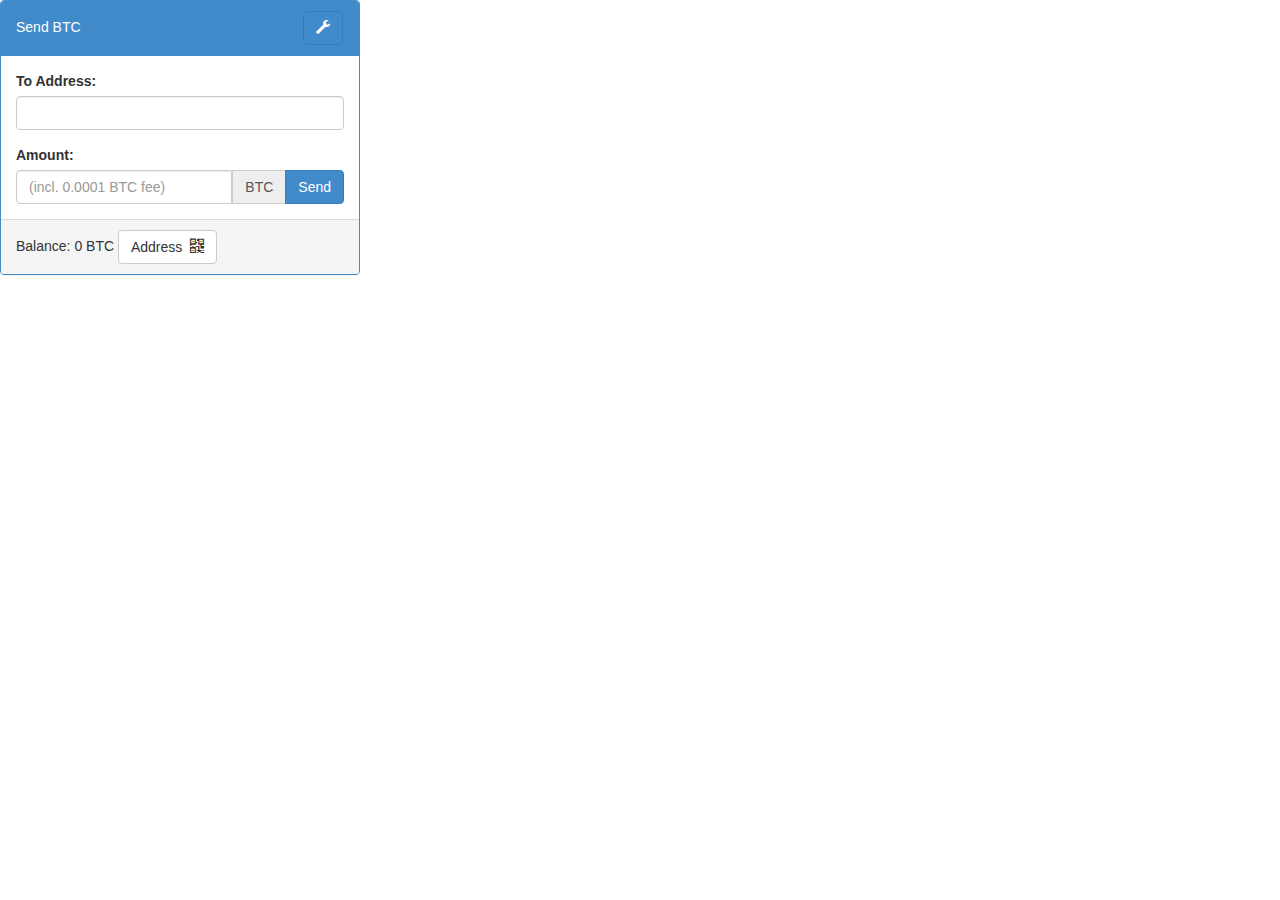
<file: index.html>
<!DOCTYPE html>
<html>
<head>
    <title>Bitcoin Wallet Extension</title>
    <meta name="viewport" content="width=device-width, initial-scale=1.0" charset="UTF-8">
    <link href="css/bootstrap.min.css" rel="stylesheet">
    <link href="css/index.css" rel="stylesheet">
    <script src="js/cryptojs.min.js" type="text/javascript"></script>
    <script src="js/bitcoinjs-lib.min.js" type="text/javascript"></script>
    <script src="js/jquery.min.js" type="text/javascript"></script>
    <script src="js/bootstrap.min.js" type="text/javascript"></script>
    <script src="js/qrcode.js" type="text/javascript"></script>
    <script src="js/storage.js" type="text/javascript"></script>
    <script src="js/currency-manager.js" type="text/javascript"></script>
    <script src="js/wallet.js" type="text/javascript"></script>
    <script src="js/index.js" type="text/javascript"></script>
</head>
<body>

<div id="cover" style="display: none;"></div>
<div id="main" class="container">
    <div id="send" class="row panel panel-primary">
        <div class="panel-heading">
            Send BTC
            <div class="btn-group">
                <button type="button" id="settingsButton" class="btn btn-primary btn-small dropdown-toggle" data-toggle="dropdown">
                    <span class="glyphicon glyphicon-wrench"></span>
                </button>
                <ul id="settingsMenu" class="dropdown-menu">
                    <li><a id="setPassword">Set Password/Encrypt</a></li>
                    <li><a id="setCurrency">Set Currency</a></li>
                    <li><a id="setUnits">Set BTC Units</a></li>
                    <li class="divider">
                    <li><a id="showPrivateKey">Show Private Key</a></li>
                    <li><a id="importPrivateKey">Import Private Key</a></li>
                    <li><a id="generateNewWallet">Generate New Wallet</a></li>
                    <li class="divider">
                    <li><a data-toggle="modal" data-target="#aboutModal">About</a></li>
                </ul>
            </div>
        </div>
        <div class="panel-body">
            <div id="successAlert" class="alert alert-success alert-dismissable"  style="display: none;">
                <button id="successAlertClose" type="button" class="close">&times;</button>
                <p id="successAlertLabel">Success</p>
            </div>
            <div id="unknownErrorAlert" class="alert alert-danger alert-dismissable"  style="display: none;">
                <button id="unkownErrorAlertClose" type="button" class="close">&times;</button>
                <p id="unknownErrorAlertLabel">Unknown error</p>
            </div>
            <div class="form-group">
                <label for="sendAddress">To Address:</label>
                <div id="addressAlert" class="alert alert-danger" style="display: none;">
                    Not a valid address.
                </div>
                <input type="text" class="form-control" id="sendAddress">
            </div>
            <label id="amountLabel" for="amount">Amount:</label>
            <div id="amountAlert" class="alert alert-danger" style="display: none;">
                Amount must be greater than zero and less than your balance.
            </div>
            <div class="input-group">
                <input type="number" min="0" step="0.001" class="form-control" id="amount" placeholder="(incl. 0.0001 BTC fee)">
                <span id="sendUnit" class="input-group-addon">BTC</span>
                <div class="input-group-btn">
                    <button id="sendButton" type="submit" class="btn btn-primary">Send</button>
                </div>
            </div>
        </div>
        <div class="panel-footer">
            Balance: <span id="balance">0 BTC</span>
            <button type="button" id="addressPopover" class="btn btn-default" data-toggle="modal" data-target="#receiveModal">
                Address&nbsp;&nbsp;<span class="glyphicon glyphicon-qrcode"></span>
            </button>
        </div>
    </div>
</div>

<!-- Receive Address -->
<div class="modal fade" id="receiveModal">
    <div class="modal-dialog">
        <div class="modal-content">
            <div class="modal-header">
                <button type="button" class="close" data-dismiss="modal">&times;</button>
                <h4 class="modal-title">Receive Address</h4>
            </div>
            <div class="modal-body">
                <div id="qrcode">
                </div>
                <h5 id="textAddress" class="text-center">

                </h5>
            </div>
        </div><!-- /.modal-content -->
    </div><!-- /.modal-dialog -->
</div><!-- /.modal -->

<!-- Send Confirmation -->
<div class="modal fade" id="sendConfirmationModal">
    <div class="modal-dialog">
        <div class="modal-content">
            <div class="modal-header">
                <h4 class="modal-title">Confirm Send</h4>
            </div>
            <div class="modal-body">
                <p id="sendConfirmationText">
                    Send Money
                </p>
                <div id="sendConfirmationPasswordIncorrect" class="alert alert-danger">
                    Your password is incorrect.
                </div>
                <div class="form-group">
                    <input type="password" class="form-control" id="sendConfirmationPassword" placeholder="Password">
                </div>
                <p>
                    <button id="confirmSendButton" type="button" class="btn btn-primary">Send</button>
                    <button type="button" class="btn btn-default" data-dismiss="modal">Cancel</button>
                </p>
            </div>
        </div><!-- /.modal-content -->
    </div><!-- /.modal-dialog -->
</div><!-- /.modal -->

<!-- Set Password -->
<div class="modal fade" id="setPasswordModal">
    <div class="modal-dialog">
        <div class="modal-content">
            <div class="modal-header">
                <h4 class="modal-title">Set Password/Encrypt Wallet</h4>
            </div>
            <div class="modal-body">
                <p>
                    Set a password to encrypt your wallet. You will be prompted for this password whenever you try to send BTC. This does not affect receiving BTC.
                </p>
                <div class="alert alert-warning">
                    <strong>Warning!</strong> This password is not stored anywhere, and is not recoverable. If you lose your password your balance will be lost.
                </div>
                <div id="passwordMismatch" class="alert alert-danger">
                    Your passwords do not match.
                </div>
                <div id="setPasswordIncorrect" class="alert alert-danger">
                    Your password is incorrect.
                </div>
                <div id="setPasswordBlank" class="alert alert-danger">
                    Please fill in all fields.
                </div>
                <div class="form-group">
                    <input type="password" class="form-control" id="setPasswordPassword" placeholder="Password">
                    <div id="removePasswordDiv" class="checkbox">
                        <label>
                            <input id="removePassword" type="checkbox" value="">
                            Do not password protect
                        </label>
                    </div>
                    <input type="password" class="form-control" id="newPassword" placeholder="New Password">
                    <input type="password" class="form-control" id="confirmNewPassword" placeholder="Confirm New Password">
                </div>
                <p>
                    <button id="confirmSetPassword" type="button" class="btn btn-primary">Set password</button>
                    <button type="button" class="btn btn-default" data-dismiss="modal">Cancel</button>
                </p>
            </div>
        </div><!-- /.modal-content -->
    </div><!-- /.modal-dialog -->
</div><!-- /.modal -->

<!-- Set Currency/Units -->
<div class="modal fade" id="setCurrencyModal">
    <div class="modal-dialog">
        <div class="modal-content">
            <div id="currencyRadioButtons" class="modal-body">
                <table class="table table-striped table-bordered">
                    <tbody id="tableBody"></tbody>
                </table>
            </div>
        </div><!-- /.modal-content -->
    </div><!-- /.modal-dialog -->
</div><!-- /.modal -->

<!-- Show Private Key -->
<div class="modal fade" id="showPrivateKeyModal">
    <div class="modal-dialog">
        <div class="modal-content">
            <div class="modal-header">
                <button type="button" class="close" data-dismiss="modal">&times;</button>
                <h4 class="modal-title">Show Private Key/Export Wallet</h4>
            </div>
            <div class="modal-body">
                <div class="alert alert-warning">
                    <strong>Warning!</strong> Do not show your private key in public.
                </div>
                <div id="showPrivateKeyPasswordIncorrect" class="alert alert-danger">
                    Your password is incorrect.
                </div>
                <div class="form-group">
                    <input type="password" class="form-control" id="showPrivateKeyPassword" placeholder="Password">
                </div>
                <div id="privateKey" class="center-block">
                    <div id="privateKeyQRCode"></div>
                    <h5 id="privateKeyText" class="text-center"></h5>
                </div>
                <p>
                    <button id="showPrivateKeyConfirm" type="button" class="btn btn-primary">Show Private Key&nbsp;<span class="glyphicon glyphicon-qrcode"></span></button>
                    <button type="button" class="btn btn-default" data-dismiss="modal">Cancel</button>
                </p>
            </div>
        </div><!-- /.modal-content -->
    </div><!-- /.modal-dialog -->
</div><!-- /.modal -->

<!-- Import Private Key -->
<div class="modal fade" id="importPrivateKeyModal">
    <div class="modal-dialog">
        <div class="modal-content">
            <div class="modal-header">
                <button type="button" class="close" data-dismiss="modal">&times;</button>
                <h4 class="modal-title">Import Private Key</h4>
            </div>
            <div class="modal-body">
                <div class="alert alert-warning">
                    <strong>Warning!</strong> All balance on current wallet will be lost.
                </div>
                <div id="importPrivateKeyPasswordIncorrect" class="alert alert-danger">
                    Your password is incorrect.
                </div>
                <div id="importPrivateKeyBadPrivateKey" class="alert alert-danger">
                    The private key is invalid.
                </div>
                <div class="form-group">
                    <input type="password" class="form-control" id="importPrivateKeyPassword" placeholder="Password">
                    <input type="text" class="form-control" id="importPrivateKeyPrivateKey" placeholder="Private Key">
                </div>
                <p>
                    <button id="importPrivateKeyConfirm" type="button" class="btn btn-primary">Import Private Key</button>
                    <button type="button" class="btn btn-default" data-dismiss="modal">Cancel</button>
                </p>
            </div>
        </div><!-- /.modal-content -->
    </div><!-- /.modal-dialog -->
</div><!-- /.modal -->

<!-- Generate New Wallet -->
<div class="modal fade" id="generateNewWalletModal">
    <div class="modal-dialog">
        <div class="modal-content">
            <div class="modal-header">
                <button type="button" class="close">&times;</button>
                <h4 class="modal-title" id="generateNewWalletLabel">Generate New Wallet</h4>
            </div>
            <div class="modal-body">
                <div class="alert alert-warning">
                    <strong>Warning!</strong> All balance on current wallet will be lost.
                </div>
                <div id="generateNewWalletPasswordIncorrect" class="alert alert-danger">
                    Your password is incorrect.
                </div>
                <div class="form-group">
                    <input type="password" class="form-control" id="generateNewWalletPassword" placeholder="Password">
                </div>
                <p>
                    <button id="generateNewWalletConfirm" type="button" class="btn btn-primary">Generate New Wallet</button>
                    <button type="button" class="btn btn-default" data-dismiss="modal">Cancel</button>
                </p>
            </div>
        </div><!-- /.modal-content -->
    </div><!-- /.modal-dialog -->
</div><!-- /.modal -->

<!-- About -->
<div class="modal fade" id="aboutModal">
    <div class="modal-dialog">
        <div class="modal-content">
            <div class="modal-header">
                <button type="button" class="close" data-dismiss="modal">&times;</button>
                <h4 class="modal-title">About</h4>
            </div>
            <div class="modal-body">
                <h5>Bitcoin Wallet v1.0</h5>
                <p>Bitcoin Wallet is developed by Andrew Toth in Toronto, Canada.</p>
                <p>The following open source projects were used to develop Bitcoin Wallet:</p>
                <p>
                <a href="http://bitcoinjs.org/">BitcoinJS</a>
                <br />
                <a href="https://code.google.com/p/crypto-js/">CryptoJS</a>
                <br />
                <a href="http://jquery.com">jQuery</a>
                <br />
                <a href="http://getbootstrap.com/">Bootstrap</a>
                <br />
                <a href="http://www.d-project.com/">QR Code Generator</a>
                </p>
                <div class="alert alert-info">
                    <strong>Tip Jar</strong> 13U2AfMZmr9AWzzh6Q8Xckbhc3JFFa9K4A
                </div>
            </div>
        </div><!-- /.modal-content -->
    </div><!-- /.modal-dialog -->
</div><!-- /.modal -->

</body>
</html>
</file>
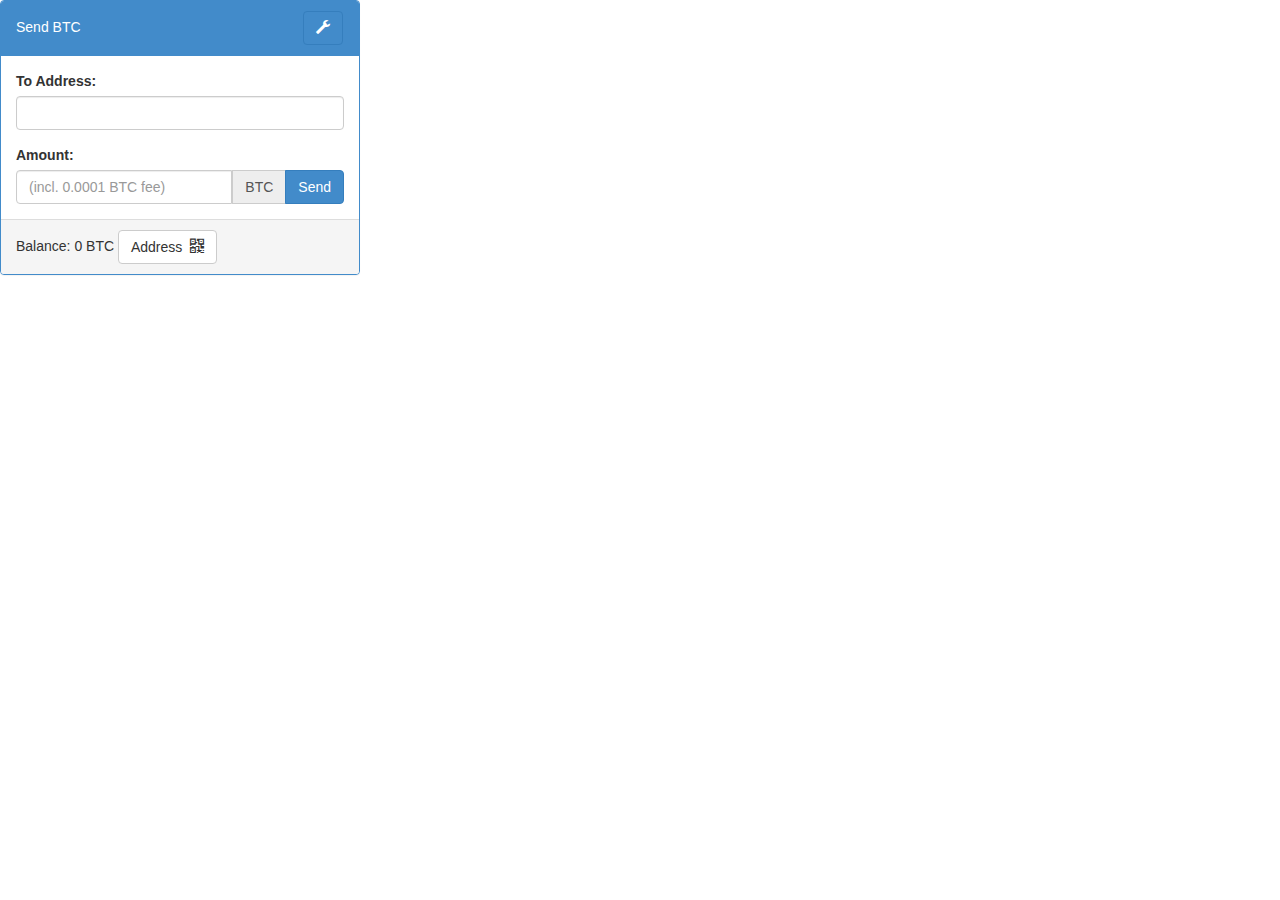
<file: data/index.html>
<!DOCTYPE html>
<html>
<head>
    <title>Bitcoin Wallet Extension</title>
    <meta name="viewport" content="width=device-width, initial-scale=1.0" charset="UTF-8">
    <link href="css/bootstrap.min.css" rel="stylesheet">
    <link href="css/index.css" rel="stylesheet">
    <script src="js/libs/promise.min.js" type="text/javascript"></script>
    <script src="js/libs/cryptojs.min.js" type="text/javascript"></script>
    <script src="js/libs/bitcoinjs-lib.min.js" type="text/javascript"></script>
    <script src="js/libs/jquery.min.js" type="text/javascript"></script>
    <script src="js/libs/bootstrap.min.js" type="text/javascript"></script>
    <script src="js/libs/qrcode.js" type="text/javascript"></script>
    <script src="js/preferences.js" type="text/javascript"></script>
    <script src="js/util.js" type="text/javascript"></script>
    <script src="js/currency-manager.js" type="text/javascript"></script>
    <script src="js/wallet.js" type="text/javascript"></script>
    <script src="js/index.js" type="text/javascript"></script>
</head>
<body>

<div id="cover" style="display: none;"></div>
<div id="main" class="container">
    <div id="send" class="row panel panel-primary">
        <div class="panel-heading">
            Send BTC
            <div class="btn-group">
                <button type="button" id="settingsButton" class="btn btn-primary btn-small dropdown-toggle" data-toggle="dropdown">
                    <span class="glyphicon glyphicon-wrench"></span>
                </button>
                <ul id="settingsMenu" class="dropdown-menu">
                    <li><a id="setPassword">Set Password/Encrypt</a></li>
                    <li><a id="setCurrency">Set Currency</a></li>
                    <li><a id="setUnits">Set BTC Units</a></li>
                    <li class="divider">
                    <li><a id="showPrivateKey">Show Private Key</a></li>
                    <li><a id="importPrivateKey">Import Private Key</a></li>
                    <li><a id="generateNewWallet">Generate New Wallet</a></li>
                    <li class="divider">
                    <li><a data-toggle="modal" data-target="#aboutModal">About</a></li>
                </ul>
            </div>
        </div>
        <div class="panel-body">
            <div id="successAlert" class="alert alert-success alert-dismissable"  style="display: none;">
                <button id="successAlertClose" type="button" class="close">&times;</button>
                <p id="successAlertLabel">Success</p>
            </div>
            <div id="unknownErrorAlert" class="alert alert-danger alert-dismissable"  style="display: none;">
                <button id="unkownErrorAlertClose" type="button" class="close">&times;</button>
                <p id="unknownErrorAlertLabel">Unknown error</p>
            </div>
            <div class="form-group">
                <label for="sendAddress">To Address:</label>
                <div id="addressAlert" class="alert alert-danger" style="display: none;">
                    Not a valid address.
                </div>
                <input type="text" class="form-control" id="sendAddress">
            </div>
            <label id="amountLabel" for="amount">Amount:</label>
            <div id="amountAlert" class="alert alert-danger" style="display: none;">
                Amount must be greater than zero and less than your balance.
            </div>
            <div class="input-group">
                <input type="number" min="0" step="0.001" class="form-control" id="amount" placeholder="(incl. 0.0001 BTC fee)">
                <span id="sendUnit" class="input-group-addon">BTC</span>
                <div class="input-group-btn">
                    <button id="sendButton" type="submit" class="btn btn-primary">Send</button>
                </div>
            </div>
        </div>
        <div class="panel-footer">
            Balance: <span id="balance">0 BTC</span>
            <button type="button" id="addressPopover" class="btn btn-default" data-toggle="modal" data-target="#receiveModal">
                Address&nbsp;&nbsp;<span class="glyphicon glyphicon-qrcode"></span>
            </button>
        </div>
    </div>
</div>

<!-- Receive Address -->
<div class="modal fade" id="receiveModal">
    <div class="modal-dialog">
        <div class="modal-content">
            <div class="modal-header">
                <button type="button" class="close" data-dismiss="modal">&times;</button>
                <h4 class="modal-title">Receive Address</h4>
            </div>
            <div class="modal-body">
                <div id="qrcode">
                </div>
                <h5 id="textAddress" class="text-center">

                </h5>
            </div>
        </div><!-- /.modal-content -->
    </div><!-- /.modal-dialog -->
</div><!-- /.modal -->

<!-- Send Confirmation -->
<div class="modal fade" id="sendConfirmationModal">
    <div class="modal-dialog">
        <div class="modal-content">
            <div class="modal-header">
                <h4 class="modal-title">Confirm Send</h4>
            </div>
            <div class="modal-body">
                <p id="sendConfirmationText">
                    Send Money
                </p>
                <div id="sendConfirmationPasswordIncorrect" class="alert alert-danger">
                    Your password is incorrect.
                </div>
                <div class="form-group">
                    <input type="password" class="form-control" id="sendConfirmationPassword" placeholder="Password">
                </div>
                <p>
                    <button id="confirmSendButton" type="button" class="btn btn-primary">Send</button>
                    <button type="button" class="btn btn-default" data-dismiss="modal">Cancel</button>
                </p>
            </div>
        </div><!-- /.modal-content -->
    </div><!-- /.modal-dialog -->
</div><!-- /.modal -->

<!-- Set Password -->
<div class="modal fade" id="setPasswordModal">
    <div class="modal-dialog">
        <div class="modal-content">
            <div class="modal-header">
                <h4 class="modal-title">Set Password/Encrypt Wallet</h4>
            </div>
            <div class="modal-body">
                <p>
                    Set a password to encrypt your wallet. You will be prompted for this password whenever you try to send BTC. This does not affect receiving BTC.
                </p>
                <div class="alert alert-warning">
                    <strong>Warning!</strong> This password is not stored anywhere, and is not recoverable. If you lose your password your balance will be lost.
                </div>
                <div id="passwordMismatch" class="alert alert-danger">
                    Your passwords do not match.
                </div>
                <div id="setPasswordIncorrect" class="alert alert-danger">
                    Your password is incorrect.
                </div>
                <div id="setPasswordBlank" class="alert alert-danger">
                    Please fill in all fields.
                </div>
                <div class="form-group">
                    <input type="password" class="form-control" id="setPasswordPassword" placeholder="Password">
                    <div id="removePasswordDiv" class="checkbox">
                        <label>
                            <input id="removePassword" type="checkbox" value="">
                            Do not password protect
                        </label>
                    </div>
                    <input type="password" class="form-control" id="newPassword" placeholder="New Password">
                    <input type="password" class="form-control" id="confirmNewPassword" placeholder="Confirm New Password">
                </div>
                <p>
                    <button id="confirmSetPassword" type="button" class="btn btn-primary">Set password</button>
                    <button type="button" class="btn btn-default" data-dismiss="modal">Cancel</button>
                </p>
            </div>
        </div><!-- /.modal-content -->
    </div><!-- /.modal-dialog -->
</div><!-- /.modal -->

<!-- Set Currency/Units -->
<div class="modal fade" id="setCurrencyModal">
    <div class="modal-dialog">
        <div class="modal-content">
            <div id="currencyRadioButtons" class="modal-body">
                <table class="table table-striped table-bordered">
                    <tbody id="tableBody"></tbody>
                </table>
            </div>
        </div><!-- /.modal-content -->
    </div><!-- /.modal-dialog -->
</div><!-- /.modal -->

<!-- Show Private Key -->
<div class="modal fade" id="showPrivateKeyModal">
    <div class="modal-dialog">
        <div class="modal-content">
            <div class="modal-header">
                <button type="button" class="close" data-dismiss="modal">&times;</button>
                <h4 class="modal-title">Show Private Key/Export Wallet</h4>
            </div>
            <div class="modal-body">
                <div class="alert alert-warning">
                    <strong>Warning!</strong> Do not show your private key in public.
                </div>
                <div id="showPrivateKeyPasswordIncorrect" class="alert alert-danger">
                    Your password is incorrect.
                </div>
                <div class="form-group">
                    <input type="password" class="form-control" id="showPrivateKeyPassword" placeholder="Password">
                </div>
                <div id="privateKey" class="center-block">
                    <div id="privateKeyQRCode"></div>
                    <h5 id="privateKeyText" class="text-center"></h5>
                </div>
                <p>
                    <button id="showPrivateKeyConfirm" type="button" class="btn btn-primary">Show Private Key&nbsp;<span class="glyphicon glyphicon-qrcode"></span></button>
                    <button type="button" class="btn btn-default" data-dismiss="modal">Cancel</button>
                </p>
            </div>
        </div><!-- /.modal-content -->
    </div><!-- /.modal-dialog -->
</div><!-- /.modal -->

<!-- Import Private Key -->
<div class="modal fade" id="importPrivateKeyModal">
    <div class="modal-dialog">
        <div class="modal-content">
            <div class="modal-header">
                <button type="button" class="close" data-dismiss="modal">&times;</button>
                <h4 class="modal-title">Import Private Key</h4>
            </div>
            <div class="modal-body">
                <div class="alert alert-warning">
                    <strong>Warning!</strong> All balance on current wallet will be lost.
                </div>
                <div id="importPrivateKeyPasswordIncorrect" class="alert alert-danger">
                    Your password is incorrect.
                </div>
                <div id="importPrivateKeyBadPrivateKey" class="alert alert-danger">
                    The private key is invalid.
                </div>
                <div class="form-group">
                    <input type="password" class="form-control" id="importPrivateKeyPassword" placeholder="Password">
                    <input type="text" class="form-control" id="importPrivateKeyPrivateKey" placeholder="Private Key">
                </div>
                <p>
                    <button id="importPrivateKeyConfirm" type="button" class="btn btn-primary">Import Private Key</button>
                    <button type="button" class="btn btn-default" data-dismiss="modal">Cancel</button>
                </p>
            </div>
        </div><!-- /.modal-content -->
    </div><!-- /.modal-dialog -->
</div><!-- /.modal -->

<!-- Generate New Wallet -->
<div class="modal fade" id="generateNewWalletModal">
    <div class="modal-dialog">
        <div class="modal-content">
            <div class="modal-header">
                <button type="button" class="close">&times;</button>
                <h4 class="modal-title" id="generateNewWalletLabel">Generate New Wallet</h4>
            </div>
            <div class="modal-body">
                <div class="alert alert-warning">
                    <strong>Warning!</strong> All balance on current wallet will be lost.
                </div>
                <div id="generateNewWalletPasswordIncorrect" class="alert alert-danger">
                    Your password is incorrect.
                </div>
                <div class="form-group">
                    <input type="password" class="form-control" id="generateNewWalletPassword" placeholder="Password">
                </div>
                <p>
                    <button id="generateNewWalletConfirm" type="button" class="btn btn-primary">Generate New Wallet</button>
                    <button type="button" class="btn btn-default" data-dismiss="modal">Cancel</button>
                </p>
            </div>
        </div><!-- /.modal-content -->
    </div><!-- /.modal-dialog -->
</div><!-- /.modal -->

<!-- About -->
<div class="modal fade" id="aboutModal">
    <div class="modal-dialog">
        <div class="modal-content">
            <div class="modal-header">
                <button type="button" class="close" data-dismiss="modal">&times;</button>
                <h4 class="modal-title">About</h4>
            </div>
            <div class="modal-body">
                <h5>Bitcoin Wallet v<span id="version">1.0</span></h5>
                <p>Bitcoin Wallet is developed by Andrew Toth in Toronto, Canada.<br/>
                <a href="https://github.com/andrewtoth/BitcoinWallet">View the source on GitHub.</a>
                </p>
                <p>The following open source projects were used to develop Bitcoin Wallet:</p>
                <p>
                <a href="http://bitcoinjs.org/">BitcoinJS</a>
                <br />
                <a href="https://code.google.com/p/crypto-js/">CryptoJS</a>
                <br />
                <a href="http://jquery.com">jQuery</a>
                <br />
                <a href="http://getbootstrap.com/">Bootstrap</a>
                <br />
                <a href="http://www.d-project.com/">QR Code Generator</a>
                </p>
                <div class="alert alert-info">
                    <strong>Tip Jar</strong> 13U2AfMZmr9AWzzh6Q8Xckbhc3JFFa9K4A
                </div>
            </div>
        </div><!-- /.modal-content -->
    </div><!-- /.modal-dialog -->
</div><!-- /.modal -->

</body>
</html>
</file>
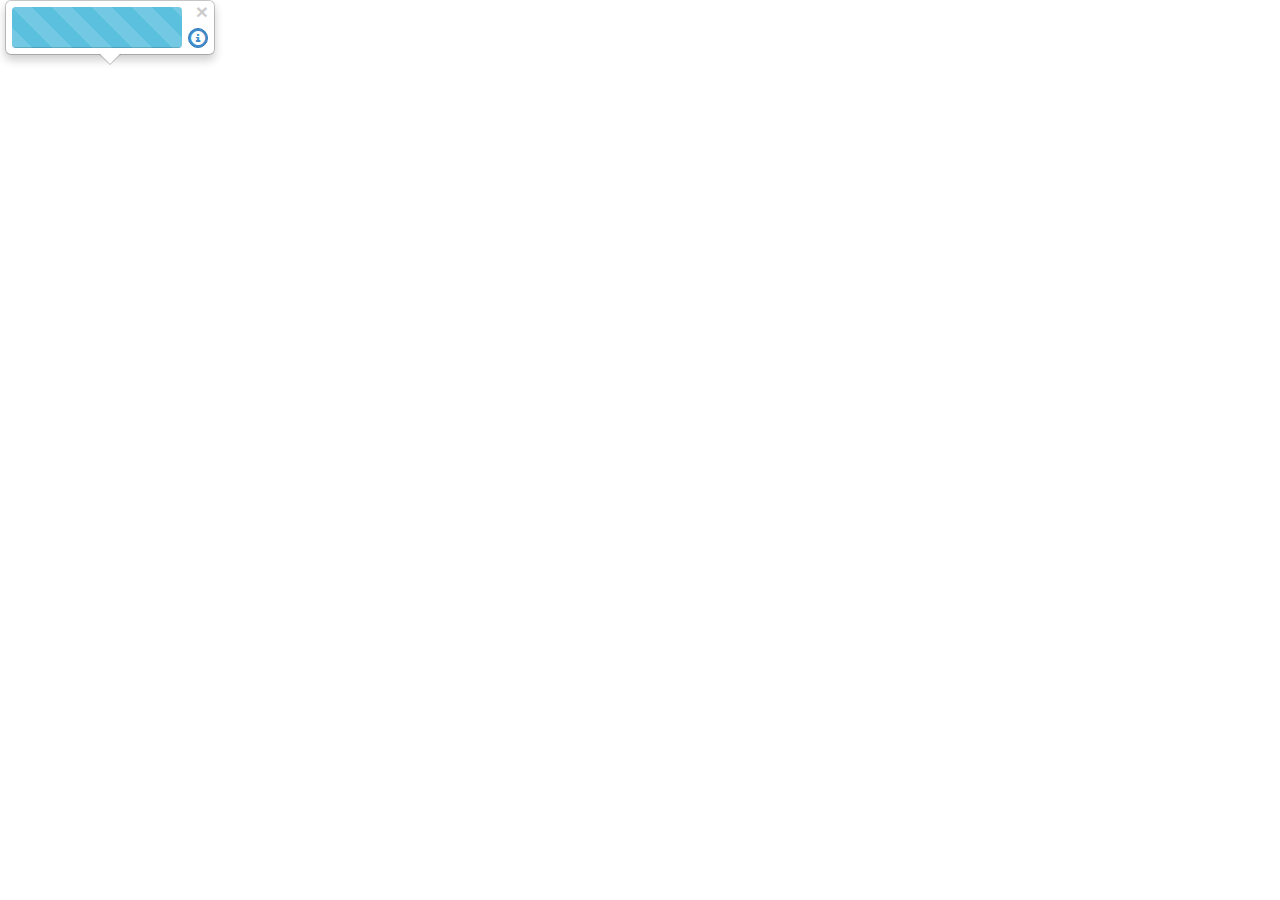
<file: hoverpopup.html>
<!DOCTYPE html>
<html>
<head>
    <title>Bitcoin Wallet Extension</title>
    <meta name="viewport" content="width=device-width, initial-scale=1.0" charset="UTF-8">
    <link href="css/bootstrap.min.css" rel="stylesheet">
    <link href="css/hoverpopup.css" rel="stylesheet">
</head>
<body>

<div id="main" class="popover top">
     <div class="popover-content">
         <div id="progress" class="progress progress-striped active">
             <div class="progress-bar progress-bar-info"></div>
         </div>
         <h6 id="received"></h6>
         <h6 id="balance"></h6>
         <button id="infoButton" type="button" class="btn btn-primary btn-small">
             <span class="glyphicon glyphicon-info-sign"></span>
         </button>
         <button id="closeButton" type="button" class="close">&times;</button>
     </div>
    <div class="arrow"></div>
</div>

</body>
</html>
</file>
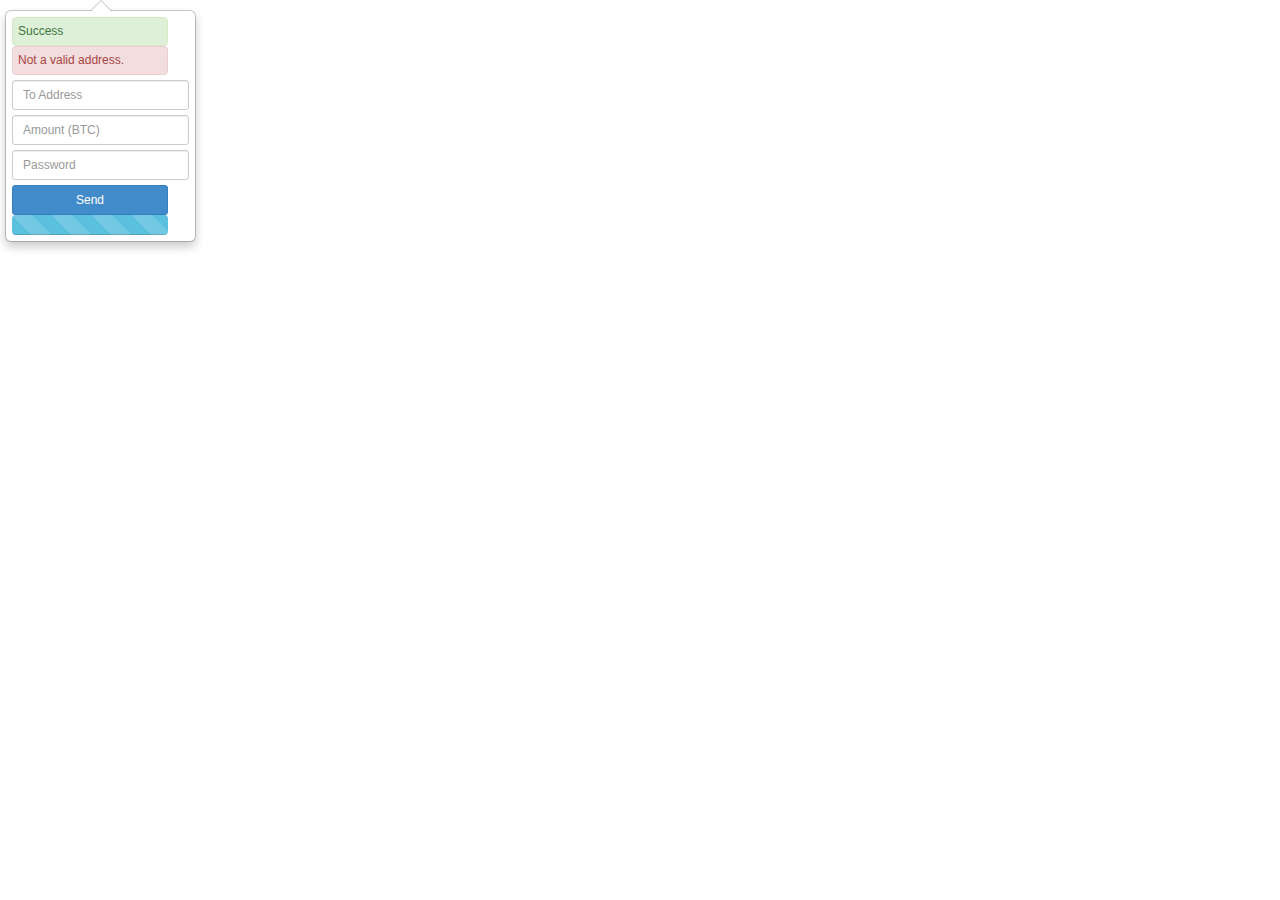
<file: paypopup.html>
<!DOCTYPE html>
<html>
<head>
    <title>Bitcoin Wallet Extension</title>
    <meta name="viewport" content="width=device-width, initial-scale=1.0" charset="UTF-8">
    <link href="css/bootstrap.min.css" rel="stylesheet">
    <link href="css/paypopup.css" rel="stylesheet">
</head>
<body>

<div id="main" class="popover bottom">
     <div class="arrow"></div>
     <div class="popover-content">
         <div id="successAlert" class="alert alert-success" >
             Success
         </div>
        <div id="errorAlert" class="alert alert-danger" >
            Not a valid address.
        </div>
        <div class="form-group">
            <input type="text" class="form-control input-sm" id="address" autocomplete="off" placeholder="To Address">
        </div>
        <div class="form-group">
            <input type="number" min="0" step="0.001" class="form-control input-sm" id="amount" autocomplete="off" placeholder="Amount (BTC)">
        </div>
        <div class="form-group">
            <input type="password" class="form-control input-sm" id="password" autocomplete="off" placeholder="Password">
        </div>
        <button id="button" type="button" class="btn btn-primary btn-sm">Send</button>
         <div id="progress" class="progress progress-striped active">
             <div class="progress-bar progress-bar-info"></div>
         </div>
     </div>
</div>

</body>
</html>
</file>
<file: css/index.css>
.container {
    margin-left: 0px;
    width: 360px;
}

a:hover {
    color: #428bca;
    text-decoration: none !important;
}

body .modal-dialog {
    margin: 0px;
    width: 360px;
    overflow: hidden;
}

#privateKeyQRCode {
    margin-left: 77px;
}

#qrcode {
    margin-left: 86px;
}

#settingsButton {
    margin-left: 219px;
}

#settingsMenu {
    margin-left: 76px;
}

.no-padding {
    margin: 0px;
}

#sendConfirmationText,
#privateKeyText {
    word-wrap: break-word;
}

.panel {
    margin-bottom: 0px;
}

#cover {
    background: url("ajax-loader.gif") no-repeat scroll center center rgba(255,255,255,0.5);
    z-index: 2147483647;
    position: absolute;
    height: 100%;
    width: 100%;
}
</file>
<file: data/css/index.css>
.container {
    margin-left: 0px;
    width: 360px;
}

a:hover {
    color: #428bca;
    text-decoration: none !important;
}

body .modal-dialog {
    margin: 0px;
    width: 360px;
    overflow: hidden;
}

#privateKeyQRCode {
    margin-left: 77px;
}

#qrcode {
    margin-left: 86px;
}

#settingsButton {
    margin-left: 219px;
}

#settingsMenu {
    margin-left: 76px;
}

.no-padding {
    margin: 0px;
}

#sendConfirmationText,
#privateKeyText {
    word-wrap: break-word;
}

.panel {
    margin-bottom: 0px;
}

#cover {
    background: url("ajax-loader.gif") no-repeat scroll center center rgba(255,255,255,0.5);
    z-index: 2147483647;
    position: absolute;
    height: 100%;
    width: 100%;
}
</file>
<file: css/hoverpopup.css>
body {
    background-color : transparent;
}

.popover.top {
    width: 210px;
    height: 55px;
    margin-left: 5px;
    display: block;
    margin-top: 0;
}

.popover-content {
    padding: 5px;
}

.progress {
    width: 170px;
    margin-bottom: 0;
    height: 41px;
}

.progress-bar {
    width: 100%;
}

#infoButton {
    position: absolute;
    bottom: 6px;
    right: 6px;
    border-radius: 10px;
    width: 20px;
    height: 20px;
    padding: 0;
}

#closeButton {
    position: absolute;
    top: 0;
    right: 6px;
}

.pull-right {
    margin-right: 28px;
}

h6 {
    margin-top: 4px;
    margin-bottom: 6px;
}
</file>
<file: css/paypopup.css>
body {
    background-color : transparent;
}

.alert {
    margin-bottom: 5px;
    padding: 5px;
    font-size: 12px;
    width: 156px;
}

.alert-success {
    margin-bottom: 0px;
}

.form-group {
    margin-bottom: 5px;
}

.btn-sm {
    width: 156px;
}

.popover {
    margin-left: 5px;
    display: block;
}

.popover-content {
    padding: 5px;
}

.progress {
    width: 156px;
    margin-bottom: 0px;
}

.progress-bar {
    width: 100%;
}
</file>
